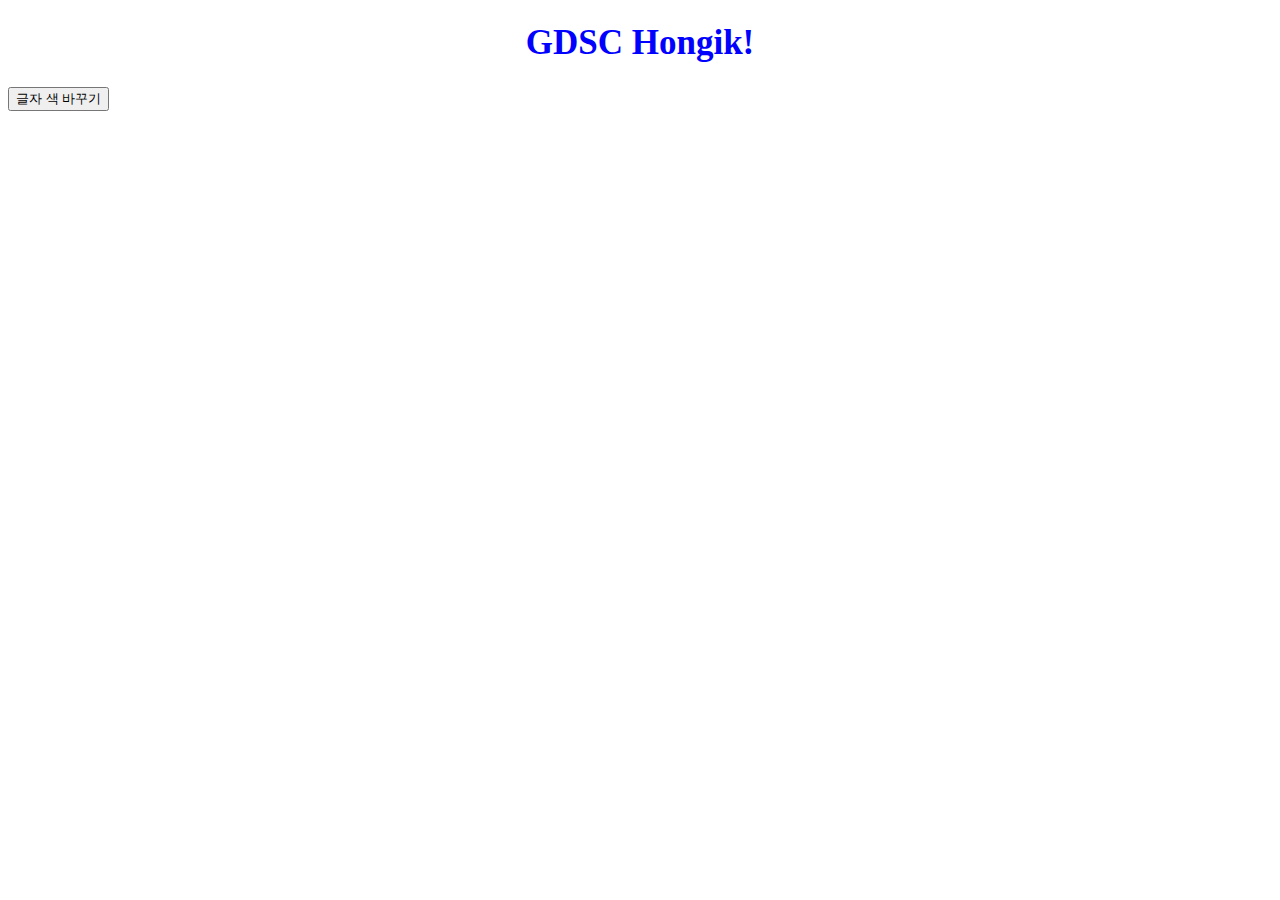
<file: Week2/index.html>
<!DOCTYPE html>
<html lang="en">
<head>
    <meta charset="utf-8">
    <meta name="description" content="GDSC 실습">
    <title>GDSC Hongik</title>
    <link href="style.css" rel="stylesheet" type="text/css"/>
</head>

<body>
    <h1 class="h1">GDSC Hongik!</h1>
    <button onclick="changeTextColor()">글자 색 바꾸기</button>
    <script src="script.js"></script>
</body>
</html>
</file>
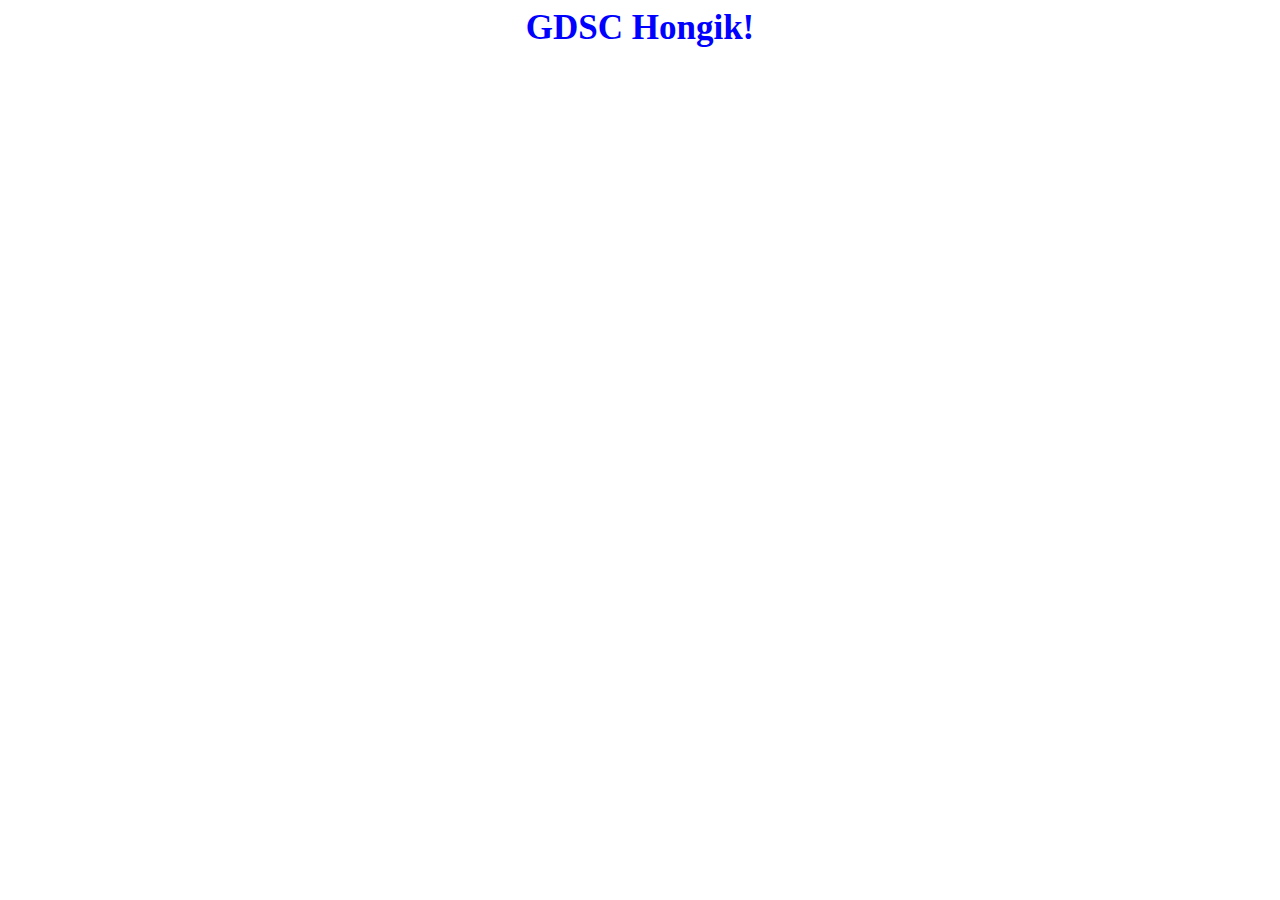
<file: 2024-1-Web-Study/Week1/index.html>
<head>
    <meta charset="utf-8">
    <meta name="description" content="GDSC 실습">
    <title>GDSC Hongik</title>
    <link href="style.css" rel="stylesheet" type="text/css"
    />
</head>

<body>
    <div class="h1">
    GDSC Hongik!
    </div>
</body>
</file>
<file: Week2/style.css>
.h1 {
    text-align: center;
    font-size: 35px;
    font-weight: bold;
    color: blue;
    height: 40px;
}
</file>
<file: 2024-1-Web-Study/Week1/style.css>
.h1 {
    text-align: center;
    font-size: 35px;
    font-weight: bold;
    color: blue;
    height: 40px;
}
</file>
